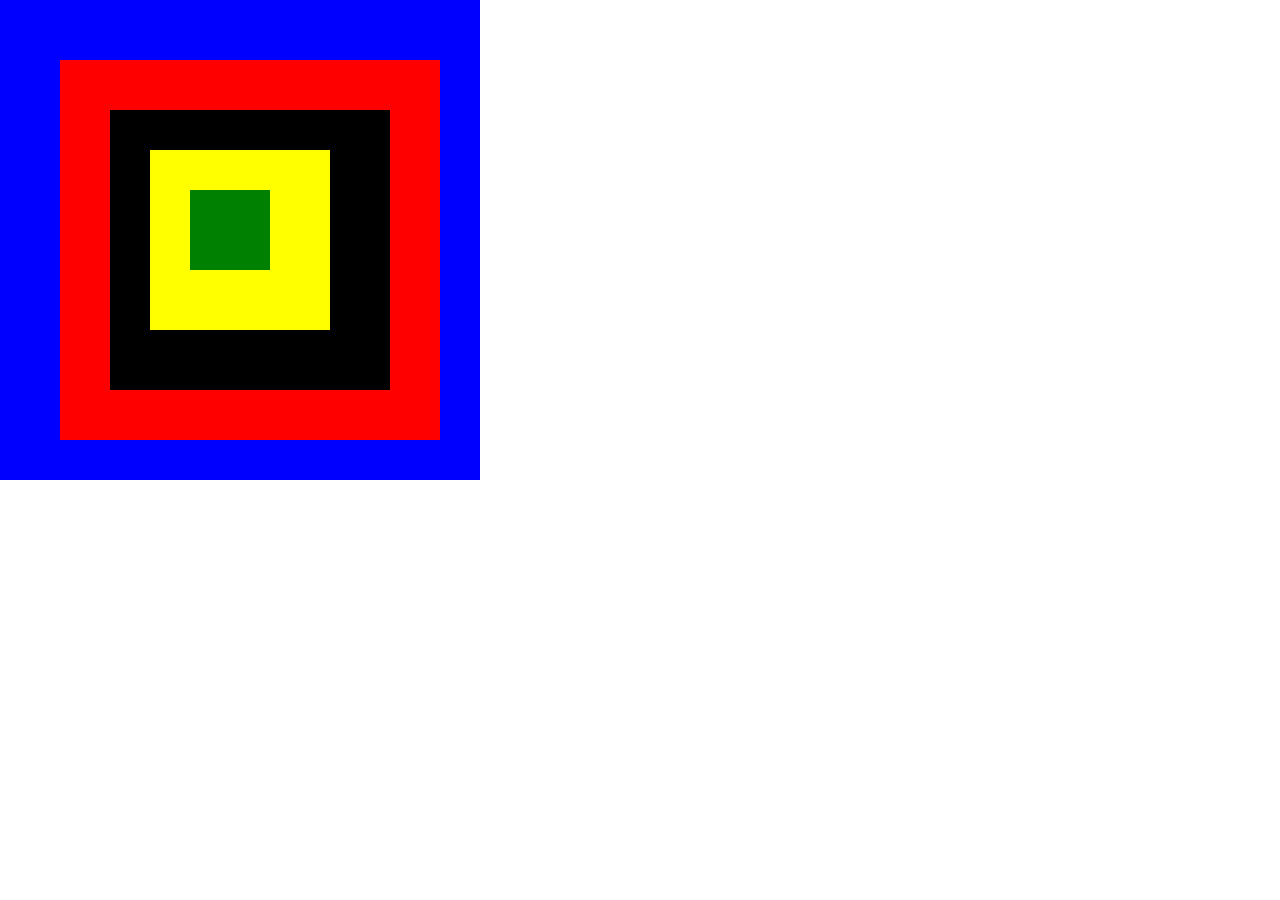
<file: index.html>
<!DOCTYPE html>
<html lang="pt-br">
<head>
    <meta charset="UTF-8">
    <meta http-equiv="X-UA-Compatible" content="IE=edge">
    <meta name="viewport" content="width=device-width, initial-scale=1.0">
    <link rel="stylesheet" href="./estilo.css">

    <title>1</title>
</head>
<body>
    <div class="blue">
        <div class="red">
            <div class="black">
                <div class="yellow"> 
                    <div class="green">

                    </div>
                </div>
            </div>
        </div>
    </div>
</body>
</html>
</file>
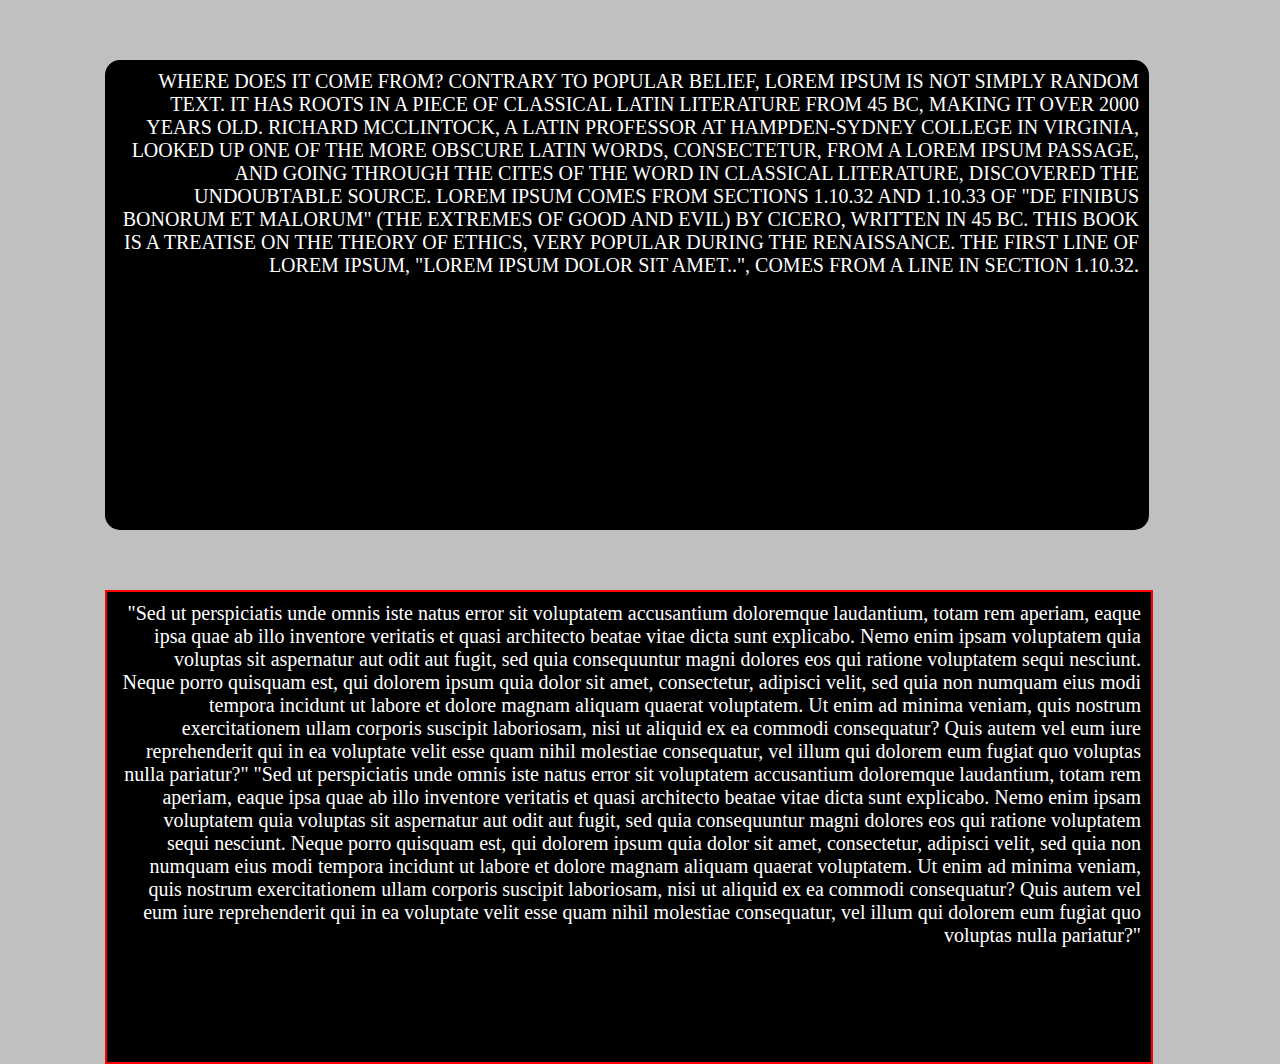
<file: index3.html>
<!DOCTYPE html>
<html lang="pt-br">
<head>
    <meta charset="UTF-8">
    <meta http-equiv="X-UA-Compatible" content="IE=edge">
    <meta name="viewport" content="width=device-width, initial-scale=1.0">
    <link rel="stylesheet" href="./estilo3.css">

    <title>3</title>
</head>
<body>
    
        
            <div class="box-1">
                Where does it come from?
Contrary to popular belief, Lorem Ipsum is not simply random text. It has roots in a piece of classical Latin literature from 45 BC, making it over 2000 years old. Richard McClintock, a Latin professor at Hampden-Sydney College in Virginia, looked up one of the more obscure Latin words, consectetur, from a Lorem Ipsum passage, and going through the cites of the word in classical literature, discovered the undoubtable source. Lorem Ipsum comes from sections 1.10.32 and 1.10.33 of "de Finibus Bonorum et Malorum" (The Extremes of Good and Evil) by Cicero, written in 45 BC. This book is a treatise on the theory of ethics, very popular during the Renaissance. The first line of Lorem Ipsum, "Lorem ipsum dolor sit amet..", comes from a line in section 1.10.32.
            </div>
                <div class="box-2"> 
                    <p>
                        "Sed ut perspiciatis unde omnis iste natus error sit voluptatem accusantium doloremque laudantium, totam rem aperiam, eaque ipsa quae ab illo inventore veritatis et quasi architecto beatae vitae dicta sunt explicabo. Nemo enim ipsam voluptatem quia voluptas sit aspernatur aut odit aut fugit, sed quia consequuntur magni dolores eos qui ratione voluptatem sequi nesciunt. Neque porro quisquam est, qui dolorem ipsum quia dolor sit amet, consectetur, adipisci velit, sed quia non numquam eius modi tempora incidunt ut labore et dolore magnam aliquam quaerat voluptatem. Ut enim ad minima veniam, quis nostrum exercitationem ullam corporis suscipit laboriosam, nisi ut aliquid ex ea commodi consequatur? Quis autem vel eum iure reprehenderit qui in ea voluptate velit esse quam nihil molestiae consequatur, vel illum qui dolorem eum fugiat quo voluptas nulla pariatur?"
                        "Sed ut perspiciatis unde omnis iste natus error sit voluptatem accusantium doloremque laudantium, totam rem aperiam, eaque ipsa quae ab illo inventore veritatis et quasi architecto beatae vitae dicta sunt explicabo. Nemo enim ipsam voluptatem quia voluptas sit aspernatur aut odit aut fugit, sed quia consequuntur magni dolores eos qui ratione voluptatem sequi nesciunt. Neque porro quisquam est, qui dolorem ipsum quia dolor sit amet, consectetur, adipisci velit, sed quia non numquam eius modi tempora incidunt ut labore et dolore magnam aliquam quaerat voluptatem. Ut enim ad minima veniam, quis nostrum exercitationem ullam corporis suscipit laboriosam, nisi ut aliquid ex ea commodi consequatur? Quis autem vel eum iure reprehenderit qui in ea voluptate velit esse quam nihil molestiae consequatur, vel illum qui dolorem eum fugiat quo voluptas nulla pariatur?"
                    </p>
        </div>
    
</body>
</html>
</file>
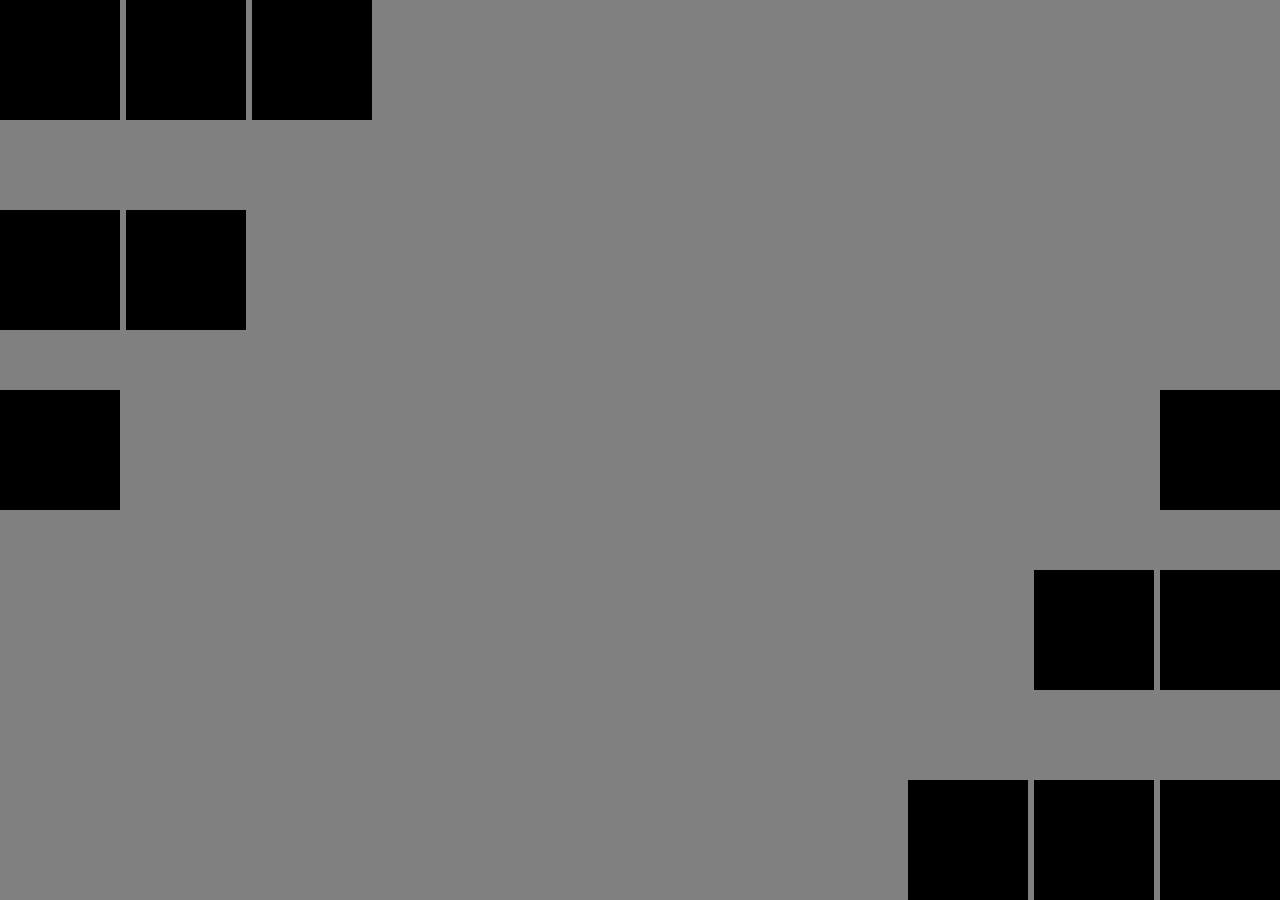
<file: index4.html>
<!DOCTYPE html>
<html lang="pt-br">
<head>
    <meta charset="UTF-8">
    <meta http-equiv="X-UA-Compatible" content="IE=edge">
    <meta name="viewport" content="width=device-width, initial-scale=1.0">
    <link rel="stylesheet" href="./estilo4.css">

    <title>4</title>
</head>
<body>
    
                    <div></div>
                    <div class="seg"></div>
                    <div class="terc"></div>

                    <div class="line2"></div>
                    <div class="seg line2"></div>

                    <div class="line3"></div>
                    <div class="line3 sex"></div>

                    <div class="line4 sex"></div>
                    <div class="line4 qui"></div>

                    <div class="line5 quar"></div>
                    <div class="line5 qui"></div>
                    <div class="line5 sex" ></div>




                
            
        
    
</body>
</html>
</file>
<file: estilo.css>
*{
    margin: 0;
    padding: 0;
}
.body{
    width: 100vh;
    height: 100vh;
    background-color: #C0C0C0;
}
.blue{
width:480px;
height:480px;
background-color:blue ;
position:relative;

}
.red{
width:380px;
height:380px;
background-color:red ;
position:absolute;
margin: 60px 60px;
}
.black{
width:280px;
height:280px;
background-color:black ;
position:absolute;
margin: 50px 50px;
}
.yellow{
    width:180px;
    height:180px;
    background-color:yellow ;
    position:absolute;
    margin: 40px 40px;
    }
    .green{
        width:80px;
        height:80px;
        background-color:green ;
        position:absolute;
        margin: 40px 40px;
        }
</file>
<file: estilo3.css>
*{
    margin: 0;
    padding: 0;
}
body{
    margin: 0;
    padding: 0;
    width: 100vw;
    height: 100vh;
    background-color: #C0C0C0;
}
.box-1{
    width: 80%;
    height: 50%;
    background-color: black;
    color: white;
    margin: 60px 105px;
    border-radius: 15px;
    text-align: right;
    font-size: 20px;
    text-transform: uppercase;
    padding: 10px;
    overflow:hidden;

   
    
}
.box-2{
    width: 80%;
    height: 50%;
    background-color: black;
    color: white;
    margin-top: 100px;
    text-align: right;
    font-size: 20px;
    padding: 10px;
    overflow-y: scroll;
    margin: 60px 105px;
   border: 2px solid red;
}
</file>
<file: estilo4.css>
*{
    margin: 0;
    padding: 0;
}
body{
    height: 100vh;
    width: 100vw;
    background-color: gray;
    
}
div{
position:absolute;
height: 120px;
width: 120px;
background-color: #000;

}
.seg{
top: 0;
margin-left: 126px;


}
.terc{
top:0;
margin-left: 252px;

}
.quar{
    
    margin-right:252px;
}
.qui{
    bottom: 0;
    margin-right: 126px;
   

}
.sex{

right: 0;


}

.line2{
  margin-top: -60px;
  top: 30%;

    
}
.line3{
    top:50%;
    margin-top:-60px;
   

}
.line4{
    right: 0;
    bottom: 30%;
    margin-bottom: -60px;

}
.line5{
    right: 0;
    bottom: 0;
}
</file>
